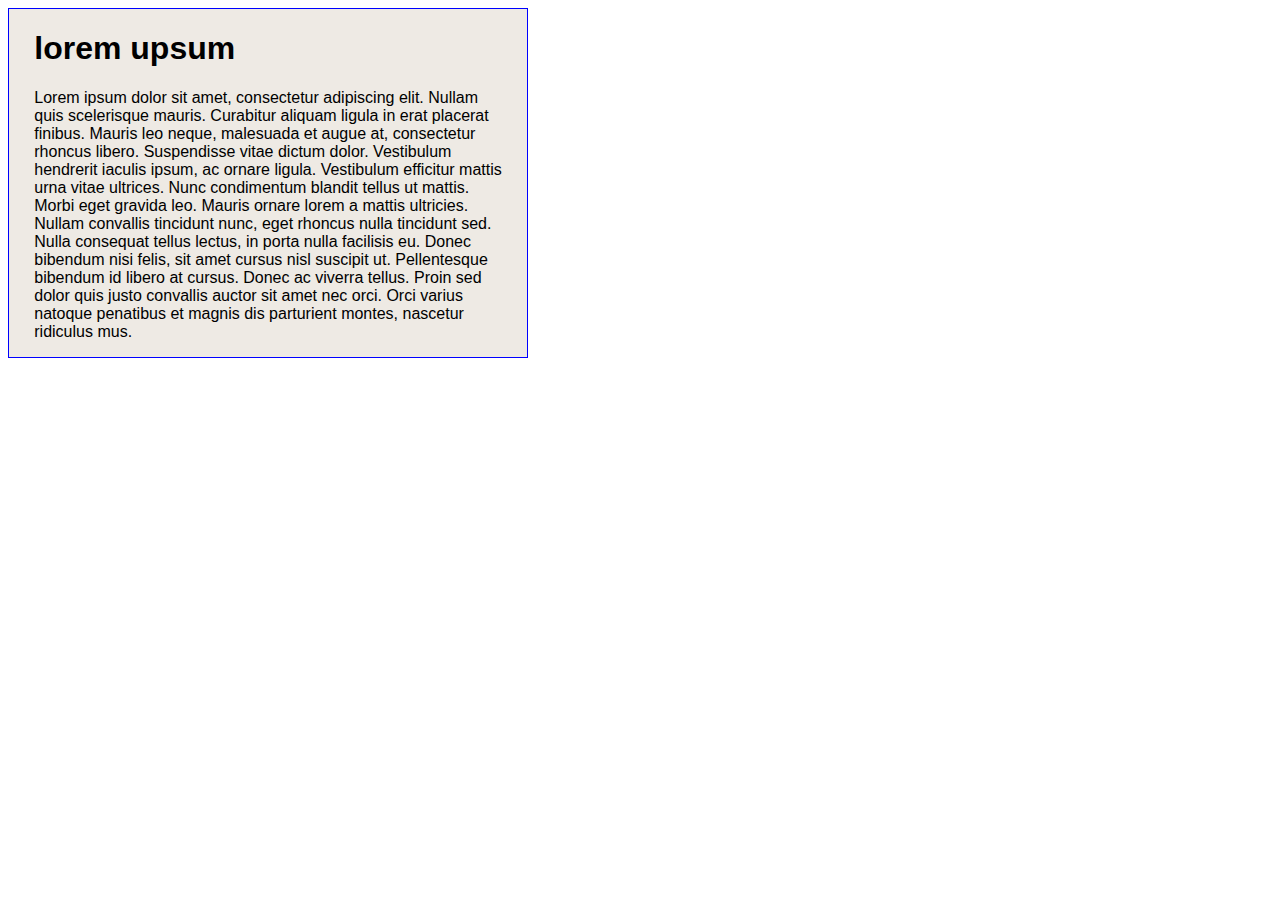
<file: brief-1/index.html>
<!DOCTYPE html>
<html lang="en">

    <head>

        <title>jeux en demande</title>
        <link rel="icon" href="https://cdn.iconscout.com/icon/premium/png-256-thumb/game-291-379633.png">
        <meta charset="UTF-8">
        <meta name="description" content="Acheter de jeux de notre grande sélection. Jouer à la demande.">
        <meta name="keywords" content="HTML, CSS">
        <meta name="author" content="abdellah el elhilaly">
        <meta name="viewport" content="width=device-width, initial-scale=1.0">


        <link rel="stylesheet" href="style.css">

    </head>

    <div>
        <h1>lorem upsum</h1>
        <p>
            Lorem ipsum dolor sit amet, consectetur adipiscing elit. 
            Nullam quis scelerisque mauris. Curabitur aliquam ligula in erat placerat finibus. 
            Mauris leo neque, malesuada et augue at, consectetur rhoncus libero. Suspendisse vitae dictum dolor. 
            Vestibulum hendrerit iaculis ipsum, ac ornare ligula. Vestibulum efficitur mattis urna vitae ultrices. 
            Nunc condimentum blandit tellus ut mattis. Morbi eget gravida leo. Mauris ornare lorem a mattis ultricies. 
            Nullam convallis tincidunt nunc, eget rhoncus nulla tincidunt sed. 
            Nulla consequat tellus lectus, in porta nulla facilisis eu. 
            Donec bibendum nisi felis, sit amet cursus nisl suscipit ut. 
            Pellentesque bibendum id libero at cursus. Donec ac viverra tellus. 
            Proin sed dolor quis justo convallis auctor sit amet nec orci. 
            Orci varius natoque penatibus et magnis dis parturient montes, nascetur ridiculus mus.
        </p>
    </div>
    

</html>
</file>
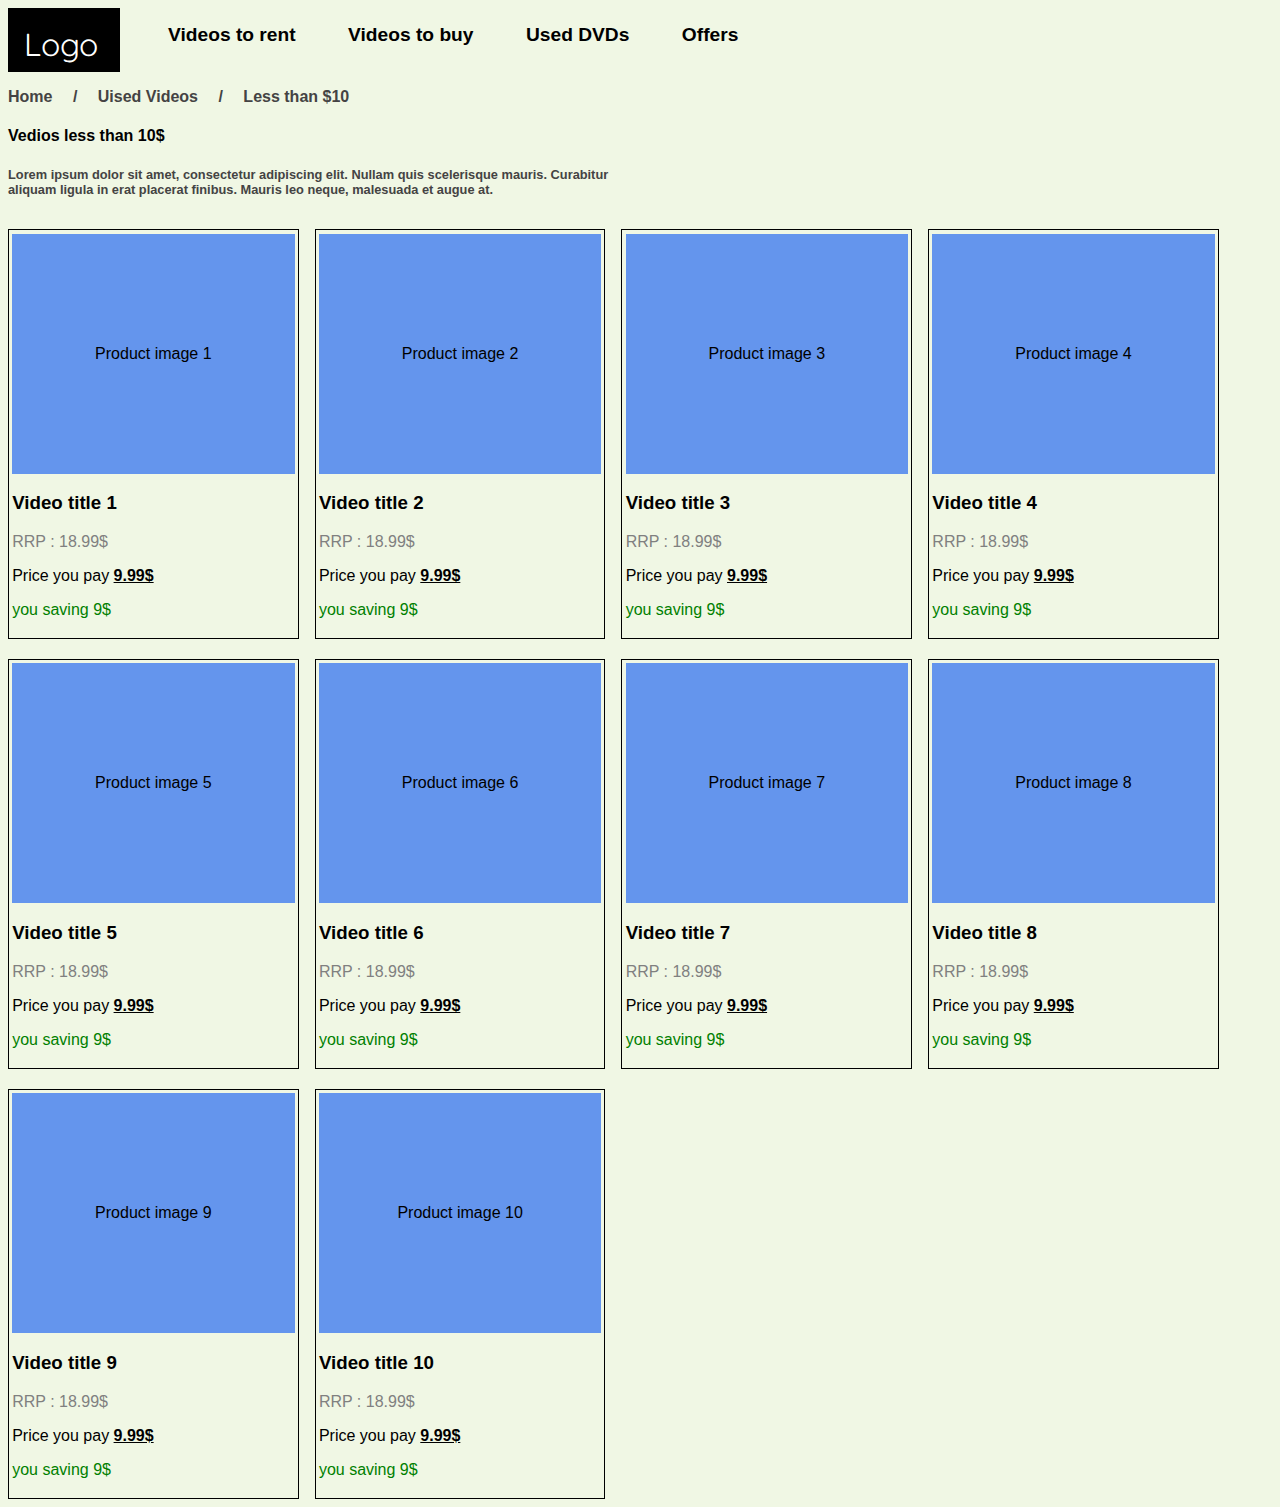
<file: brief_3_responsive/index.html>
<!DOCTYPE html>
<html lang="en">

<head>
    <link rel="stylesheet" href="style.css">
    <meta charset="UTF-8">
    <meta http-equiv="X-UA-Compatible" content="IE=edge">
    <meta name="viewport" content="width=device-width, initial-scale=1.0">
    <title>Breif3</title>
</head>





<body>

    <header>
        <div class="logo-container"><span>Logo</span></div>
        <ul class="nav-1">
            <li><a href="#">Videos to rent</a></li>
            <li><a href="#">Videos to buy</a></li>
            <li><a href="#">Used DVDs</a></li>
            <li><a href="#">Offers</a></li>
        </ul>

    </header>

    <nav>
        <ul class="nav-2">
            <li><a href="#">Home</a></li>
            <li>/</li>
            <li><a href="#">Uised Videos</a></li>
            <li>/</li>
            <li><a href="#">Less than $10</a></li>
        </ul>
        <ul class="nav-2-r">
            <li><a href="#">Home</a></li>
            <li>></li>
            <li><a href="#">Uised Videos</a></li>
            <li>></li>
            <li><a href="#">Less than $10</a></li>
        </ul>
    </nav>

    <section class="section-1">
        <article>
            <h4>Vedios less than 10$</h4>
            <p>
                Lorem ipsum dolor sit amet, consectetur adipiscing elit. Nullam quis scelerisque mauris.
                Curabitur aliquam ligula in erat placerat finibus.
                Mauris leo neque, malesuada et augue at.

            </p>
        </article>
    </section>

    <section>

        <div class="cards-container">

            <div class="card-container">
                <div class="image-vedio-container"><span>Product image 1</span></div>

                <h3>Video title 1</h3>
                <p class="rdp-proprty">RRP : 18.99$</p>
                <p>Price you pay <span class="price-property">9.99$</span></p>
                <p class="saving-property">you saving 9$</p>


            </div>


            <div class="card-container">
                <div class="image-vedio-container"><span>Product image 2</span></div>

                <h3>Video title 2</h3>
                <p class="rdp-proprty">RRP : 18.99$</p>
                <p>Price you pay <span class="price-property">9.99$</span></p>
                <p class="saving-property">you saving 9$</p>


            </div>

            <div class="card-container">
                <div class="image-vedio-container"><span>Product image 3</span></div>

                <h3>Video title 3</h3>
                <p class="rdp-proprty">RRP : 18.99$</p>
                <p>Price you pay <span class="price-property">9.99$</span></p>
                <p class="saving-property">you saving 9$</p>


            </div>

            <div class="card-container">
                <div class="image-vedio-container"><span>Product image 4</span></div>

                <h3>Video title 4</h3>
                <p class="rdp-proprty">RRP : 18.99$</p>
                <p>Price you pay <span class="price-property">9.99$</span></p>
                <p class="saving-property">you saving 9$</p>


            </div>

            <div class="card-container">
                <div class="image-vedio-container"><span>Product image 5</span></div>

                <h3>Video title 5</h3>
                <p class="rdp-proprty">RRP : 18.99$</p>
                <p>Price you pay <span class="price-property">9.99$</span></p>
                <p class="saving-property">you saving 9$</p>


            </div>

            <div class="card-container">
                <div class="image-vedio-container"><span>Product image 6</span></div>

                <h3>Video title 6</h3>
                <p class="rdp-proprty">RRP : 18.99$</p>
                <p>Price you pay <span class="price-property">9.99$</span></p>
                <p class="saving-property">you saving 9$</p>


            </div>

            <div class="card-container">
                <div class="image-vedio-container"><span>Product image 7</span></div>

                <h3>Video title 7</h3>
                <p class="rdp-proprty">RRP : 18.99$</p>
                <p>Price you pay <span class="price-property">9.99$</span></p>
                <p class="saving-property">you saving 9$</p>


            </div>

            <div class="card-container">
                <div class="image-vedio-container"><span>Product image 8</span></div>

                <h3>Video title 8</h3>
                <p class="rdp-proprty">RRP : 18.99$</p>
                <p>Price you pay <span class="price-property">9.99$</span></p>
                <p class="saving-property">you saving 9$</p>


            </div>

            <div class="card-container">
                <div class="image-vedio-container"><span>Product image 9</span></div>

                <h3>Video title 9</h3>
                <p class="rdp-proprty">RRP : 18.99$</p>
                <p>Price you pay <span class="price-property">9.99$</span></p>
                <p class="saving-property">you saving 9$</p>


            </div>

            <div class="card-container">
                <div class="image-vedio-container"><span>Product image 10</span></div>

                <h3>Video title 10</h3>
                <p class="rdp-proprty">RRP : 18.99$</p>
                <p>Price you pay <span class="price-property">9.99$</span></p>
                <p class="saving-property">you saving 9$</p>


            </div>



        </div>

    </section>



</body>


</html>
</file>
<file: brief-1/style.css>
div{
    margin: 0%;
    font-family: Arial, Helvetica, sans-serif;
    background-color: #eeeae4;
    width: 37%;
    border: 1px solid blue;
    padding : 0% 2%;
  }
</file>
<file: brief_3_responsive/style.css>
@import url('https://fonts.googleapis.com/css2?family=Quicksand:wght@700&display=swap');

* {
    box-sizing: border-box;
    padding: 0;
    list-style-type: none;
    font-family: sans-serif;
}


body {
    background-color: rgb(240, 247, 228);
}

header {
    display: flex;
}


.nav-1 li {
    display: inline;
    font-weight: bold;
    font-size: 1.2rem;
    margin-left: 3rem;
    font-family: 'Segoe UI', Tahoma, Geneva, Verdana, sans-serif;
}

.nav-1 a {
    text-decoration: none;
    color: black;
}

header .logo-container {
    width: 7rem;
    height: 4rem;
    padding: 1rem;
    background-color: black;
}

header span {
    color: white;
    font-size: 2rem;
    font-family: 'Quicksand', sans-serif;
}





.nav-2 li {
    display: inline;
    font-weight: bold;
    color: rgb(68, 67, 67);
    font-size: 1rem;
    margin-right: 1rem;
    font-family: 'Segoe UI', Tahoma, Geneva, Verdana, sans-serif;
}

.nav-2 a {
    text-decoration: none;
    color: rgb(68, 67, 67);
}

.nav-2-r li {
    display: none;
}



/*section 1-------------------------------------------------------*/
.section-1 p {
    font-weight: bold;
    width: 50%;
    font-size: .8rem;
    color: rgb(68, 67, 67);
}

/*section 2 ards ---
display: flow-root;----------------------------------------------------*/
.cards-container {
    display: flex;
    flex-wrap: wrap;
}

.card-container {
    width: 23%;
    height: auto;
    border: 1.5px solid black;
    margin-right: 1rem;
    padding: .2rem;
    margin-top: 20px;
}

.image-vedio-container {
    width: 100%;
    height: 15rem;
    background-color: cornflowerblue;
    display: flex;
    justify-content: center;
    align-items: center;

}



.rdp-proprty {
    color: gray;
}

.price-property {
    color: black;
    font-weight: bold;
    text-decoration-line: underline;
}

.saving-property {
    color: green;
}






@media (max-width: 800px) {

    body {
        background-color: aquamarine;
    }

    header {
        display: block;
        margin: auto;
    }

    header .logo-container {
        width: 14rem;
        height: 4rem;
        padding-top: 1rem;
        padding-left: 4rem;
        background-color: black;
        margin: auto;
    }

    header .nav-1 {
        display: flex;
        padding: 0;
        list-style-type: none;


    }

    header .nav-1 li {
        margin: auto;
        font-weight: bold;
        font-size: 0.8rem;
        font-family: 'Segoe UI', Tahoma, Geneva, Verdana, sans-serif;
    }

    .nav-2 li {
        display: none;
    }

    .nav-2-r li {
        display: contents;
        font-weight: bold;
        font-size: 0.7rem;
        font-family: 'Segoe UI', Tahoma, Geneva, Verdana, sans-serif;

    }

    .nav-2-r a {
        color: gray;
        text-decoration: none;
    }


    section p {
        width: 100%;
    }

    .card-container {
        width: 46%;

    }

    .image-vedio-container {
        width: 100%;
    }









}


@media (max-width: 576px) {
    body {
        background-color: chartreuse;
    }

    .cards-container {
        display: block;
    }

    .card-container {
        width: 100%;

    }

    .image-vedio-container {
        width: 100%;
    }


    .price-property {
        color: blue;
        font-weight: bold;
        text-decoration-line: underline;
    }

    .saving-property {
        color: red;
    }

    @media print {
        .nav-1 li {
            display: none;
        }

        .nav-2 li {
            display: none;
        }

        .nav-2-r {
            display: none;
        }


    }






}
</file>
